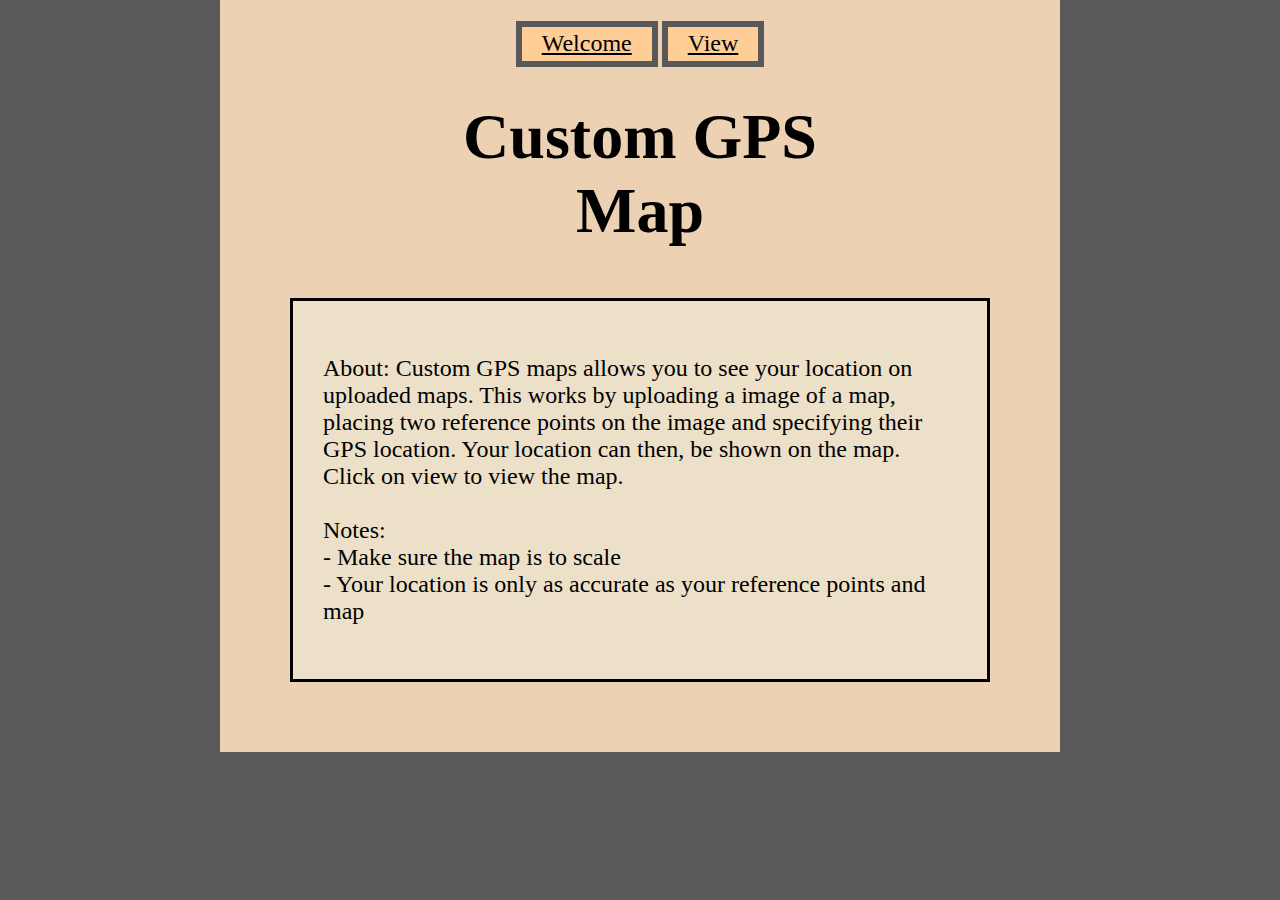
<file: index.html>
<!DOCTYPE html>
<html>
    <head>
        <script src="main.js" defer></script>
        <link rel="stylesheet" type="text/css" href="main.css">
    </head>

    <body>

        <nav class="pageMenu">
            <a href="index.html">Welcome</a>
            <a href="viewMap.html">View</a>
        </nav>

        <h1>Custom GPS <br>Map</h1>

        <div id="welcomeText">
            <p> About: Custom GPS maps allows you to see your location on uploaded maps. 
                This works by uploading a image of a map, placing two reference points on the image 
                and specifying their GPS location. Your location can then, be shown on the map.
                Click on view to view the map. <br> <br>
                
                Notes: <br>
                - Make sure the map is to scale <br>
                - Your location is only as accurate as your reference points and map
            </p>
        </div>

    </body>

</html>
</file>
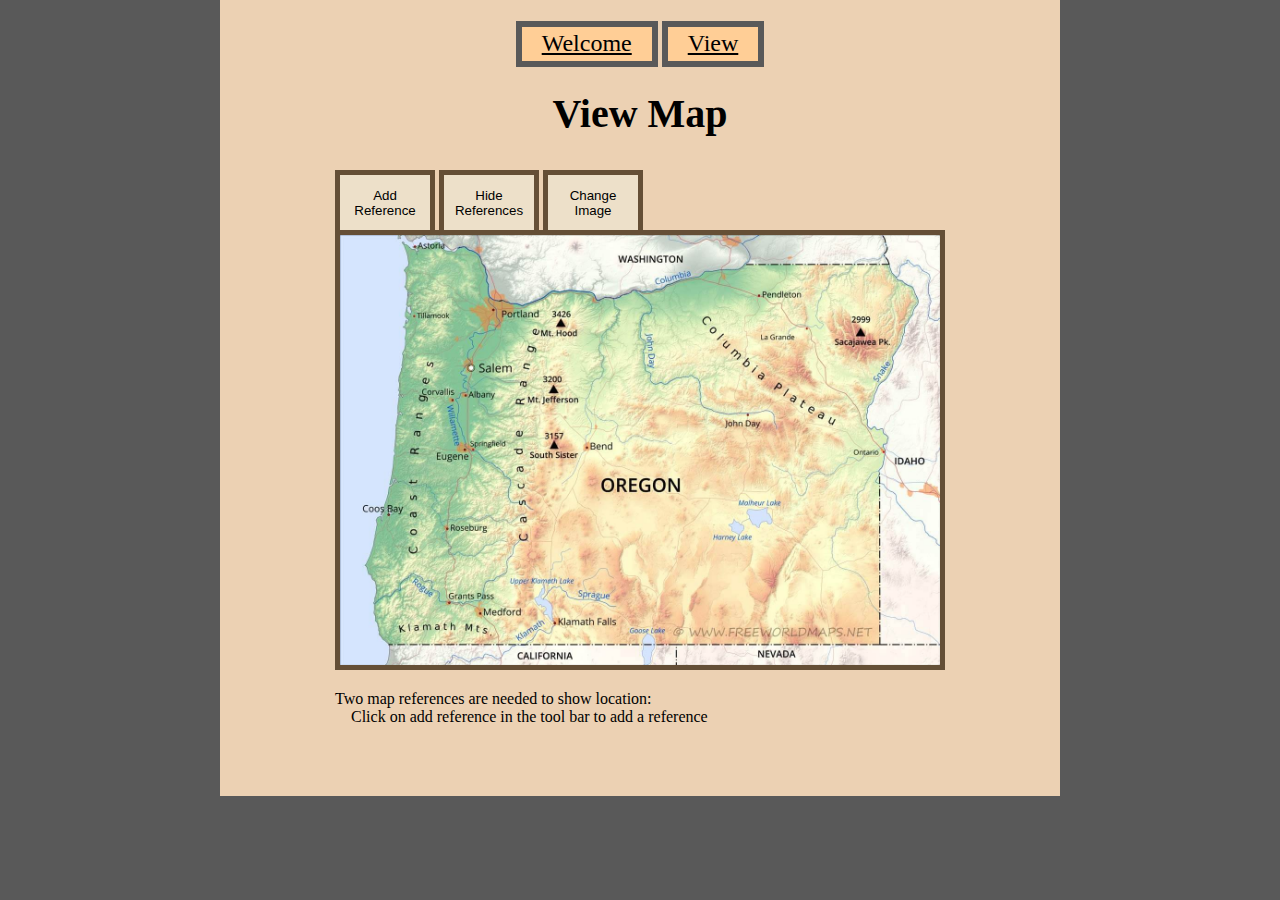
<file: testmap.html>
<!DOCTYPE html>
<html>
    <head>
        <script src="main.js" defer></script>
        <link rel="stylesheet" type="text/css" href="main.css">
    </head>

    <body>

        <nav class="pageMenu">
            <a href="index.html">Welcome</a>
            <a href="viewMap.html">View</a>
        </nav>

        <h2>View Map</h2>

        <div id="mapDiv">
            <button type="button" class="mapToolbarButton" id="addReferenceButton" draggable="false">
                Add Reference</button>
            <button type="button" class="mapToolbarButton" id="toggleReferences" draggable="false">
                Hide References</button>
            <button type="button" class="mapToolbarButton" id="uploadFile" draggable="false">
                Change Image</button>
            
            <br>
            <img id="mapImage" width="600" src="images/mapOregon.jpg" draggable="false">
            <p class="mapInfos" id="mapInfo1"></p>
            <br>
            <p class="mapInfos" id= "mapInfo2"></p>
        </div>

        <div id="reference1">
            <img width="20" src="images/referenceMarker.png" draggable="false">
        </div>

        <div id="reference2">
            <img width="20" src="images/referenceMarker.png" draggable="false">
        </div>

        <div class="popup" id="popup1">
            <p id="referenceText"><b>Edit Reference</b> <br></p>
            <p>
                <label for="latitude">Latitude</label>
                  <input type="number" id="latitudeInput" size="20" maxlength="20" value="test">

                <label for="longitude">Longitutude</label>
                  <input type="number" id="longitudeInput" size="20" maxlength="20" value="">
            </p>
            <button type="button" id="exitPopup"><b>X</b></button>
            <button type="button" id="useCurrentLocationButton">Use Current Location</button>
            <button type="button" id="movePopup">Move</button>
            <button type="button" id="acceptPopup">Accept</button>
        </div>


        <div id="locationMarker">
            <img width="20" src="images/location.png" draggable="false">
        </div>

        <input hidden="true" id="hiddenLoadFile" type="file" accept="image/*" onchange="loadFile(event)">

    </body>


</html>
</file>
<file: main.css>
:root {
    --custom-color-name: name;
    --BeigeBackground: #ecd1b3ff;
    --DarkBrownSelect: #654f36ff;

    --LightGray: #595959;
    --LightBeige: #ede0c9ff;
    --LightOrange: #ffce96ff;
}




body { 
    margin: auto;
    max-width: 800px;
    min-width: 500px;
    background-color: var(--BeigeBackground);
    margin-bottom: 0;
    padding: 20px;
}

#mapDiv {
    width: fit-content;
    margin:auto;
}

h2{
    text-align: center;
    font-size: 2.5em;
}

html {
    background-color: var(--LightGray);
}

nav {
    margin-top: 10px;
    text-align: center;
}

nav a {
    background-color: var(--LightOrange);
    border: 6px solid var(--LightGray);
    padding: 3px 20px 5px 20px;
    margin-right: 0px;
    color: black;
    font-size: 1.5em;
}

nav a:hover {
    background-color: var(--DarkBrownSelect);
    border-color: black;
    color: var(--BeigeBackground);
  }


.mapToolbarButton{
    border-color: var(--DarkBrownSelect);
    border-width: 5px;
    border-bottom-width: 0px;
    border-style: solid;
    background-color: var(--LightBeige);
    word-wrap: break-word;
    width: 100px;
    height: 60px;
}

.mapInfos{
    white-space: pre;
}

#mapImage{
    border-color: var(--DarkBrownSelect);
    border-width: 5px;
    border-style: solid;
}

h1{
    font-size: 4em;
    text-align: center;
}

#welcomeText{
    margin: 50px;
    border-color: black;
    border-width: 3px;
    border-style: solid;

    background-color: var(--LightBeige);
    padding: 30px;
    font-size: 1.5em;
}



.popup{
    background-color: var(--LightOrange);
    width: 200px;
    height: 160px;
    padding: 10px;
    border-style: solid;
    border-width: 4px;
    border-color:black;
    position: relative;
}

#exitPopup{
    border-style: solid;
    border-width: 4px;
    border-color:black;
    position: absolute;
    top: 0;
    right: 0;
    margin: -4px;
}
 
#referenceText{
    margin-top: -6px;
    margin-bottom: -10px;
    font-size: larger;
}

#acceptPopup{
    width: 195px;
    margin-top: 3px;
}
</file>
